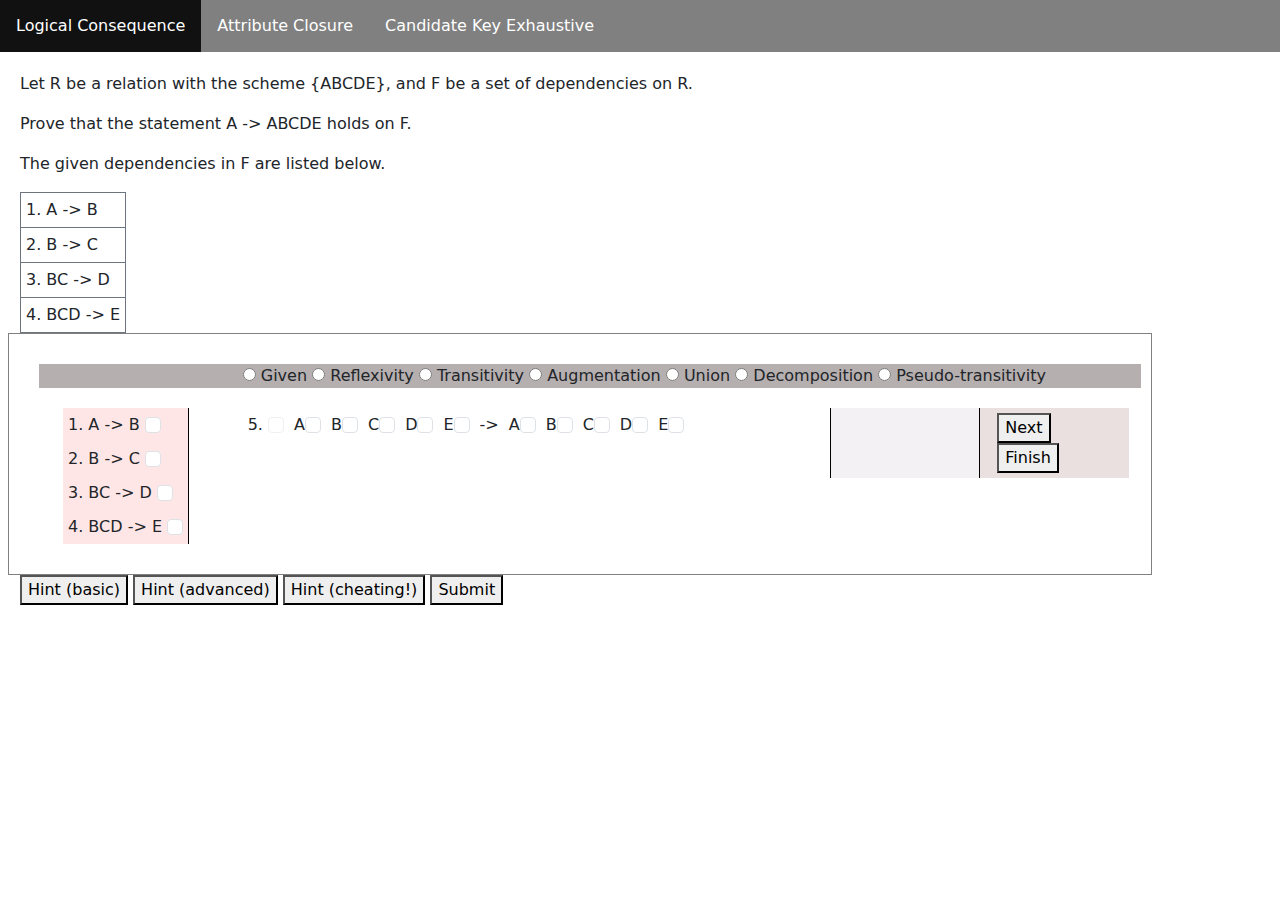
<file: index.html>
<!DOCTYPE html>
<html lang="en">

<head>
  <meta charset="utf-8">
  <title>CS360L Sample Page</title>
  <link rel="icon" type="image/x-icon" href="hasan.jpg">
  <!--<script src="generated/cpp.js"></script>-->
  <meta name="viewport" content="width=device-width, initial-scale=1">
  <link href="https://cdn.jsdelivr.net/npm/bootstrap@5.3.2/dist/css/bootstrap.min.css" rel="stylesheet">
  <link rel="stylesheet" href="styles.css">
  
  <script src="generated/cpp.js"></script>
  <script src="main.js" defer></script>
</head>

<body onload="init(0)">
  <ul style="width: 100%;">
		<li><a href="index.html" class="active">Logical Consequence</a></li>
		<li><a href="index1.html">Attribute Closure</a></li>
		<li><a href="index2.html">Candidate Key Exhaustive</a></li>
	</ul>
  <div class="container" style="margin: 10px; padding: 10px;">
    <div class="row" id="header">
    </div>
    <div id="tablesGoHere"></div>
    <div id="table0">
      <div class="row" style="border: 1px solid gray; padding: 20px;">
        <div class="row" style="margin:10px;background:#b6afaf;">
          <div class="col-2"></div>
          <div class="col-10">
            <input type="radio" class="reason_radio" id="Given" name="reasons" value="given" onclick="onRowModified()"> <label for="Given">Given</label>
            <input type="radio" class="reason_radio" id="Reflexivity" name="reasons" value="reflexivity" onclick="onRowModified()"> <label for="Reflexivity">Reflexivity</label>
            <input type="radio" class="reason_radio" id="Transitivity" name="reasons" value="transitivity" onclick="onRowModified()"> <label for="Transitivity">Transitivity</label>
            <input type="radio" class="reason_radio" id="Augmentation" name="reasons" value="augmentation" onclick="onRowModified()"> <label for="Augmentation">Augmentation</label>
            <input type="radio" class="reason_radio" id="Union" name="reasons" value="union" onclick="onRowModified()"> <label for="Union">Union</label>
            <input type="radio" class="reason_radio" id="Decomposition" name="reasons" value="decomposition" onclick="onRowModified()"> <label for="Decomposition">Decomposition</label>
            <input type="radio" class="reason_radio" id="Pseudo-transitivity" name="reasons" value="pseudotransitivity" onclick="onRowModified()"> <label for="Pseudo-transitivity">Pseudo-transitivity</label>
          </div>
        </div>
        <div class="row" style="margin: 10px;">
          <div class="col-2">
            <table class="derivGivens" id="derivGivens0">
            </table>
          </div>
          <div class="col-10 derivation" id="derivation0">
            
          </div>
        </div>
      </div>
    </div>
    <div id="moreTables" style="display: none;">
    <br><br>
    <label for="newAttributes">Attributes:</label>
    <input type="text" id="newAttributes" name="newAttributes">
    <button type="button" onclick="newTable()">Make new table </button><br><br>
    </div>
    <button type="button" onclick="do_hint(0)">Hint (basic)</button>
    <button type="button" onclick="do_hint(1)">Hint (advanced)</button>
    <button type="button" onclick="do_hint(2)">Hint (cheating!)</button>
    <button type="button" onclick="submit()">Submit</button>
  </div>
  <div id="copyTable" style="display: none;">
    <div class="row" style="border: 1px solid gray; padding: 20px;">
      <div class="row" style="margin:10px;background:#b6afaf;">
        <div class="col-2"></div>
        <div class="col-10">
          <input type="radio" class="reason_radio" id="Given" name="reasons" value="given" onclick="onRowModified()"> <label for="Given">Given</label>
          <input type="radio" class="reason_radio" id="Reflexivity" name="reasons" value="reflexivity" onclick="onRowModified()"> <label for="Reflexivity">Reflexivity</label>
          <input type="radio" class="reason_radio" id="Transitivity" name="reasons" value="transitivity" onclick="onRowModified()"> <label for="Transitivity">Transitivity</label>
          <input type="radio" class="reason_radio" id="Augmentation" name="reasons" value="augmentation" onclick="onRowModified()"> <label for="Augmentation">Augmentation</label>
          <input type="radio" class="reason_radio" id="Union" name="reasons" value="union" onclick="onRowModified()"> <label for="Union">Union</label>
          <input type="radio" class="reason_radio" id="Decomposition" name="reasons" value="decomposition" onclick="onRowModified()"> <label for="Decomposition">Decomposition</label>
          <input type="radio" class="reason_radio" id="Pseudo-transitivity" name="reasons" value="pseudotransitivity" onclick="onRowModified()"> <label for="Pseudo-transitivity">Pseudo-transitivity</label>
        </div>
      </div>
      <div class="row" style="margin: 10px;">
        <div class="col-2">
          <table class ="derivGivens" id="derivGivens">
          </table>
        </div>
        <div class="col-10 derivation" id="derivation">
          
        </div>
      </div>
    </div>
  </div>
  
  
  <!-- Modal -->
  <div class="modal fade" id="myModal" role="dialog">
    <div class="modal-dialog">
    
      <!-- Modal content-->
      <div class="modal-content">
        <div class="modal-header">
          <button type="button" class="close" data-dismiss="modal">&times;</button>
          <h4 class="modal-title">Modal Header</h4>
        </div>
        <div class="modal-body">
          <p>Some text in the modal.</p>
        </div>
        <div class="modal-footer">
          <button type="button" class="btn btn-default" data-dismiss="modal">Close</button>
        </div>
      </div>
      
    </div>
  </div>

</body>

</html>
</file>
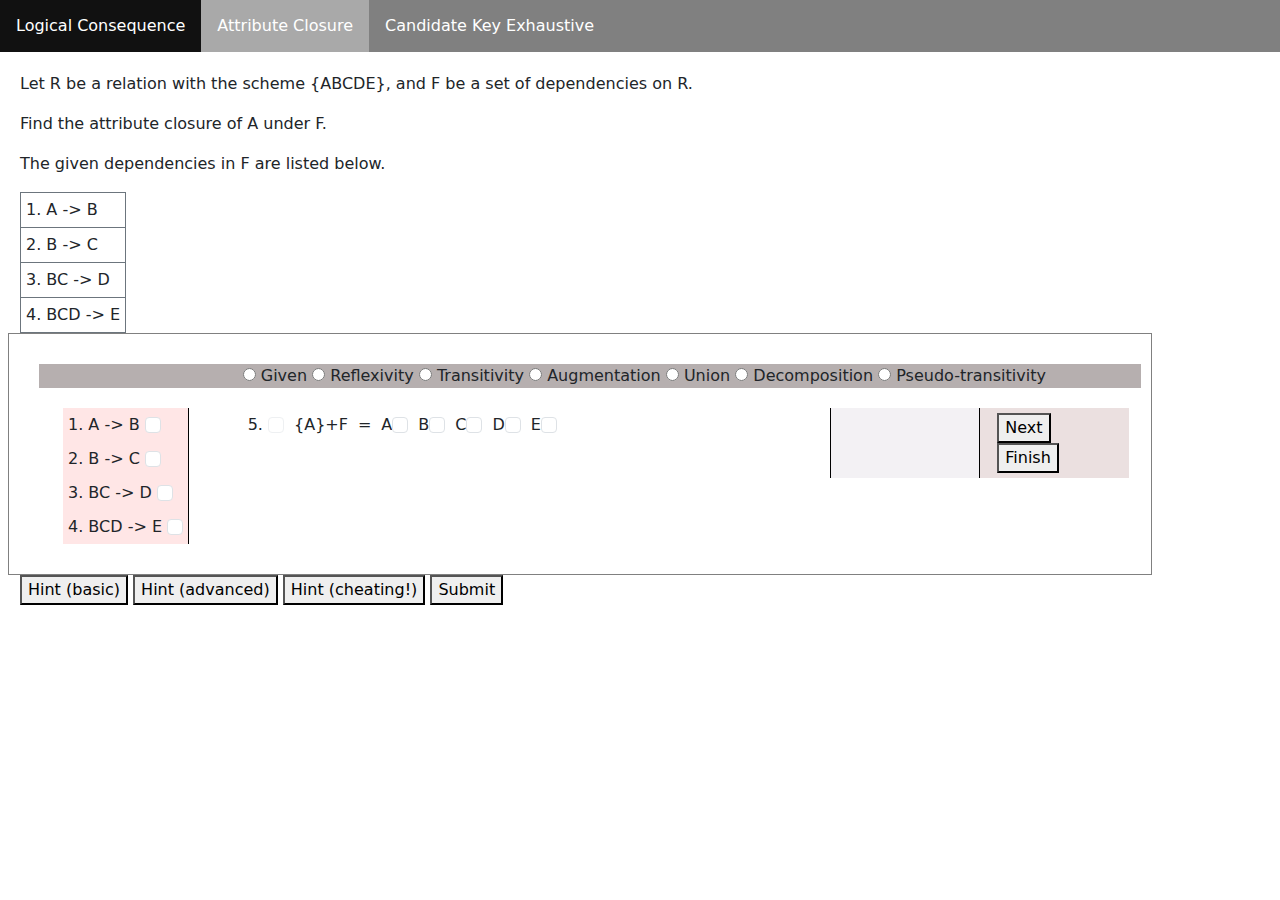
<file: index1.html>
<!DOCTYPE html>
<html lang="en">

<head>
  <meta charset="utf-8">
  <title>CS360L Sample Page</title>
  <link rel="icon" type="image/x-icon" href="hasan.jpg">
  <!--<script src="generated/cpp.js"></script>-->
  <meta name="viewport" content="width=device-width, initial-scale=1">
  <link href="https://cdn.jsdelivr.net/npm/bootstrap@5.3.2/dist/css/bootstrap.min.css" rel="stylesheet">
  <link rel="stylesheet" href="styles.css">
  
  <script src="generated/cpp.js"></script>
  <script src="main.js" defer></script>
</head>

<body onload="init(1)">
  <ul style="width: 100%;">
		<li><a href="index.html">Logical Consequence</a></li>
		<li><a href="index1.html" class="active">Attribute Closure</a></li>
		<li><a href="index2.html">Candidate Key Exhaustive</a></li>
	</ul>
  <div class="container" style="margin: 10px; padding: 10px;">
    <div class="row" id="header">
    </div>
    <div id="tablesGoHere"></div>
    <div id="table0">
      <div class="row" style="border: 1px solid gray; padding: 20px;">
        <div class="row" style="margin:10px;background:#b6afaf;">
          <div class="col-2"></div>
          <div class="col-10">
            <input type="radio" class="reason_radio" id="Given" name="reasons" value="given" onclick="onRowModified()"> <label for="Given">Given</label>
            <input type="radio" class="reason_radio" id="Reflexivity" name="reasons" value="reflexivity" onclick="onRowModified()"> <label for="Reflexivity">Reflexivity</label>
            <input type="radio" class="reason_radio" id="Transitivity" name="reasons" value="transitivity" onclick="onRowModified()"> <label for="Transitivity">Transitivity</label>
            <input type="radio" class="reason_radio" id="Augmentation" name="reasons" value="augmentation" onclick="onRowModified()"> <label for="Augmentation">Augmentation</label>
            <input type="radio" class="reason_radio" id="Union" name="reasons" value="union" onclick="onRowModified()"> <label for="Union">Union</label>
            <input type="radio" class="reason_radio" id="Decomposition" name="reasons" value="decomposition" onclick="onRowModified()"> <label for="Decomposition">Decomposition</label>
            <input type="radio" class="reason_radio" id="Pseudo-transitivity" name="reasons" value="pseudotransitivity" onclick="onRowModified()"> <label for="Pseudo-transitivity">Pseudo-transitivity</label>
          </div>
        </div>
        <div class="row" style="margin: 10px;">
          <div class="col-2">
            <table class="derivGivens" id="derivGivens0">
            </table>
          </div>
          <div class="col-10 derivation" id="derivation0">
            
          </div>
        </div>
      </div>
    </div>
    <div id="moreTables" style="display: none;">
    <br><br>
    <label for="newAttributes">Attributes:</label>
    <input type="text" id="newAttributes" name="newAttributes">
    <button type="button" onclick="newTable()">Make new table </button><br><br>
    </div>
    <button type="button" onclick="do_hint(0)">Hint (basic)</button>
    <button type="button" onclick="do_hint(1)">Hint (advanced)</button>
    <button type="button" onclick="do_hint(2)">Hint (cheating!)</button>
    <button type="button" onclick="submit()">Submit</button>
  </div>
  <div id="copyTable" style="display: none;">
    <div class="row" style="border: 1px solid gray; padding: 20px;">
      <div class="row" style="margin:10px;background:#b6afaf;">
        <div class="col-2"></div>
        <div class="col-10">
          <input type="radio" class="reason_radio" id="Given" name="reasons" value="given" onclick="onRowModified()"> <label for="Given">Given</label>
          <input type="radio" class="reason_radio" id="Reflexivity" name="reasons" value="reflexivity" onclick="onRowModified()"> <label for="Reflexivity">Reflexivity</label>
          <input type="radio" class="reason_radio" id="Transitivity" name="reasons" value="transitivity" onclick="onRowModified()"> <label for="Transitivity">Transitivity</label>
          <input type="radio" class="reason_radio" id="Augmentation" name="reasons" value="augmentation" onclick="onRowModified()"> <label for="Augmentation">Augmentation</label>
          <input type="radio" class="reason_radio" id="Union" name="reasons" value="union" onclick="onRowModified()"> <label for="Union">Union</label>
          <input type="radio" class="reason_radio" id="Decomposition" name="reasons" value="decomposition" onclick="onRowModified()"> <label for="Decomposition">Decomposition</label>
          <input type="radio" class="reason_radio" id="Pseudo-transitivity" name="reasons" value="pseudotransitivity" onclick="onRowModified()"> <label for="Pseudo-transitivity">Pseudo-transitivity</label>
        </div>
      </div>
      <div class="row" style="margin: 10px;">
        <div class="col-2">
          <table class ="derivGivens" id="derivGivens">
          </table>
        </div>
        <div class="col-10 derivation" id="derivation">
          
        </div>
      </div>
    </div>
  </div>
  
  
  <!-- Modal -->
  <div class="modal fade" id="myModal" role="dialog">
    <div class="modal-dialog">
    
      <!-- Modal content-->
      <div class="modal-content">
        <div class="modal-header">
          <button type="button" class="close" data-dismiss="modal">&times;</button>
          <h4 class="modal-title">Modal Header</h4>
        </div>
        <div class="modal-body">
          <p>Some text in the modal.</p>
        </div>
        <div class="modal-footer">
          <button type="button" class="btn btn-default" data-dismiss="modal">Close</button>
        </div>
      </div>
      
    </div>
  </div>

</body>

</html>
</file>
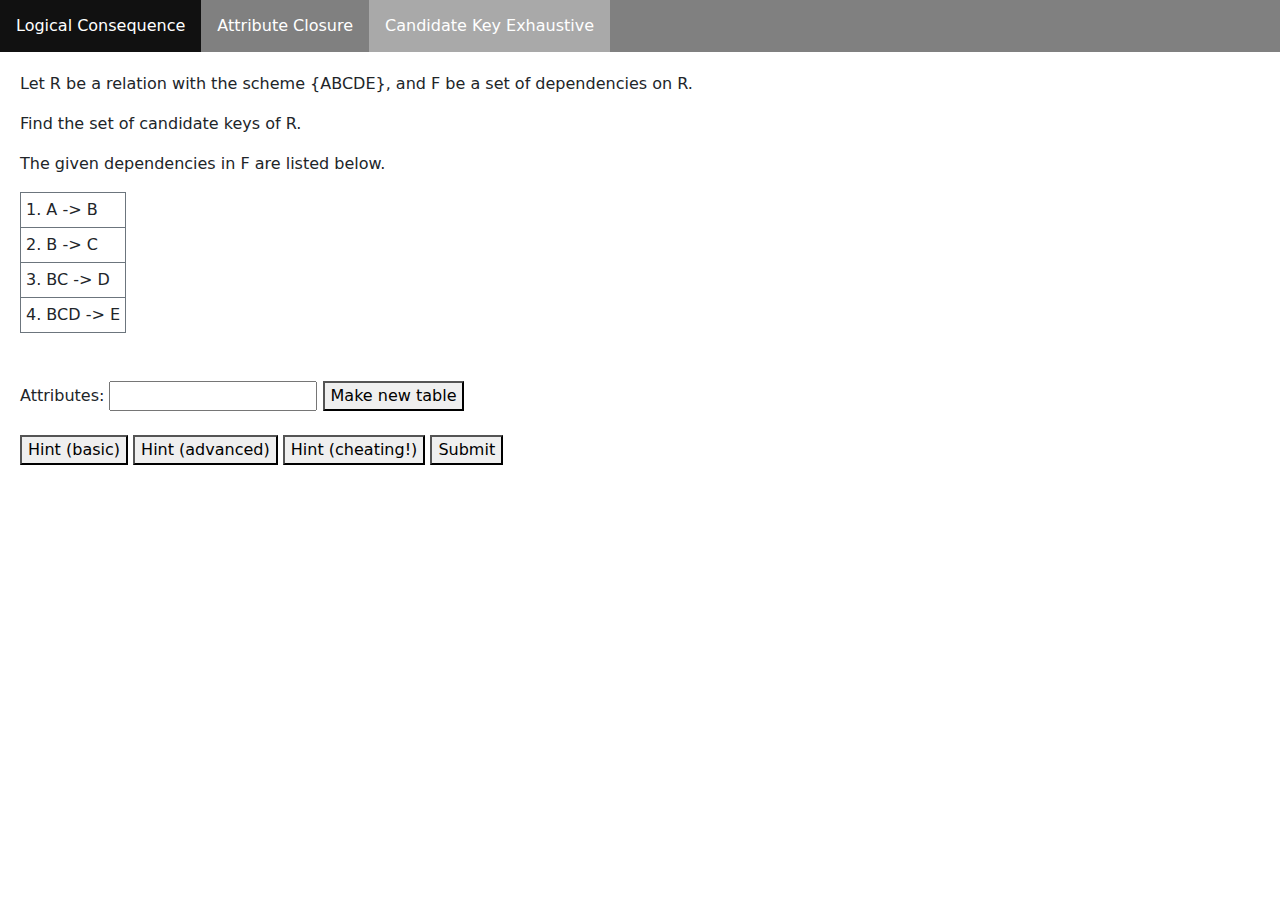
<file: index2.html>
<!DOCTYPE html>
<html lang="en">

<head>
  <meta charset="utf-8">
  <title>CS360L Sample Page</title>
  <link rel="icon" type="image/x-icon" href="hasan.jpg">
  <!--<script src="generated/cpp.js"></script>-->
  <meta name="viewport" content="width=device-width, initial-scale=1">
  <link href="https://cdn.jsdelivr.net/npm/bootstrap@5.3.2/dist/css/bootstrap.min.css" rel="stylesheet">
  <link rel="stylesheet" href="styles.css">
  
  <script src="generated/cpp.js"></script>
  <script src="main.js" defer></script>
</head>

<body onload="init(2)">
  <ul style="width: 100%;">
		<li><a href="index.html">Logical Consequence</a></li>
		<li><a href="index1.html">Attribute Closure</a></li>
		<li><a href="index2.html" class="active">Candidate Key Exhaustive</a></li>
	</ul>
  <div class="container" style="margin: 10px; padding: 10px;">
    <div class="row" id="header">
    </div>
    <div id="tablesGoHere"></div>
    <div id="table0">
      <div class="row" style="border: 1px solid gray; padding: 20px;">
        <div class="row" style="margin:10px;background:#b6afaf;">
          <div class="col-2"></div>
          <div class="col-10">
            <input type="radio" class="reason_radio" id="Given" name="reasons" value="given" onclick="onRowModified()"> <label for="Given">Given</label>
            <input type="radio" class="reason_radio" id="Reflexivity" name="reasons" value="reflexivity" onclick="onRowModified()"> <label for="Reflexivity">Reflexivity</label>
            <input type="radio" class="reason_radio" id="Transitivity" name="reasons" value="transitivity" onclick="onRowModified()"> <label for="Transitivity">Transitivity</label>
            <input type="radio" class="reason_radio" id="Augmentation" name="reasons" value="augmentation" onclick="onRowModified()"> <label for="Augmentation">Augmentation</label>
            <input type="radio" class="reason_radio" id="Union" name="reasons" value="union" onclick="onRowModified()"> <label for="Union">Union</label>
            <input type="radio" class="reason_radio" id="Decomposition" name="reasons" value="decomposition" onclick="onRowModified()"> <label for="Decomposition">Decomposition</label>
            <input type="radio" class="reason_radio" id="Pseudo-transitivity" name="reasons" value="pseudotransitivity" onclick="onRowModified()"> <label for="Pseudo-transitivity">Pseudo-transitivity</label>
          </div>
        </div>
        <div class="row" style="margin: 10px;">
          <div class="col-2">
            <table class="derivGivens" id="derivGivens0">
            </table>
          </div>
          <div class="col-10 derivation" id="derivation0">
            
          </div>
        </div>
      </div>
    </div>
    <div id="moreTables" style="display: none;">
    <br><br>
    <label for="newAttributes">Attributes:</label>
    <input type="text" id="newAttributes" name="newAttributes">
    <button type="button" onclick="newTable()">Make new table </button><br><br>
    </div>
    <button type="button" onclick="do_hint(0)">Hint (basic)</button>
    <button type="button" onclick="do_hint(1)">Hint (advanced)</button>
    <button type="button" onclick="do_hint(2)">Hint (cheating!)</button>
    <button type="button" onclick="submit()">Submit</button>
  </div>
  <div id="copyTable" style="display: none;">
    <div class="row" style="border: 1px solid gray; padding: 20px;">
      <div class="row" style="margin:10px;background:#b6afaf;">
        <div class="col-2"></div>
        <div class="col-10">
          <input type="radio" class="reason_radio" id="Given" name="reasons" value="given" onclick="onRowModified()"> <label for="Given">Given</label>
          <input type="radio" class="reason_radio" id="Reflexivity" name="reasons" value="reflexivity" onclick="onRowModified()"> <label for="Reflexivity">Reflexivity</label>
          <input type="radio" class="reason_radio" id="Transitivity" name="reasons" value="transitivity" onclick="onRowModified()"> <label for="Transitivity">Transitivity</label>
          <input type="radio" class="reason_radio" id="Augmentation" name="reasons" value="augmentation" onclick="onRowModified()"> <label for="Augmentation">Augmentation</label>
          <input type="radio" class="reason_radio" id="Union" name="reasons" value="union" onclick="onRowModified()"> <label for="Union">Union</label>
          <input type="radio" class="reason_radio" id="Decomposition" name="reasons" value="decomposition" onclick="onRowModified()"> <label for="Decomposition">Decomposition</label>
          <input type="radio" class="reason_radio" id="Pseudo-transitivity" name="reasons" value="pseudotransitivity" onclick="onRowModified()"> <label for="Pseudo-transitivity">Pseudo-transitivity</label>
        </div>
      </div>
      <div class="row" style="margin: 10px;">
        <div class="col-2">
          <table class ="derivGivens" id="derivGivens">
          </table>
        </div>
        <div class="col-10 derivation" id="derivation">
          
        </div>
      </div>
    </div>
  </div>
  
  
  <!-- Modal -->
  <div class="modal fade" id="myModal" role="dialog">
    <div class="modal-dialog">
    
      <!-- Modal content-->
      <div class="modal-content">
        <div class="modal-header">
          <button type="button" class="close" data-dismiss="modal">&times;</button>
          <h4 class="modal-title">Modal Header</h4>
        </div>
        <div class="modal-body">
          <p>Some text in the modal.</p>
        </div>
        <div class="modal-footer">
          <button type="button" class="btn btn-default" data-dismiss="modal">Close</button>
        </div>
      </div>
      
    </div>
  </div>

</body>

</html>
</file>
<file: styles.css>
body
{
    -webkit-background-size: cover;
    -moz-background-size: cover;
    -o-background-size: cover;
    background-size: cover;
}

table.derivGivens {
    background:#ffe6e6;
    border-right: 1px solid black;
}

.container{
    background-color: white;
}

td{
    padding: 5px;
}

div.derivation div.row + div.row { border-top:1px solid #e6e7e9; }
div.derivation div.row div.col-8 + div.col-2 { border-left: 1px solid black; background-color: #f3f1f4; }
div.derivation div.row div.col-2 + div.col-2 { border-left: 1px solid black; background-color: #ebe0e0; }

ul {
    list-style-type: none;
    margin: 0;
    padding: 0;
    overflow: hidden;
    background-color: gray;
}
li {
    float: left;
}
li a {
    display: block;
    color: white;
    text-align: center;
    padding: 14px 16px;
    text-decoration: none;
}
li a:hover {
    background-color: #111;
}
  
.active {
    background-color: darkgray;
}
</file>
